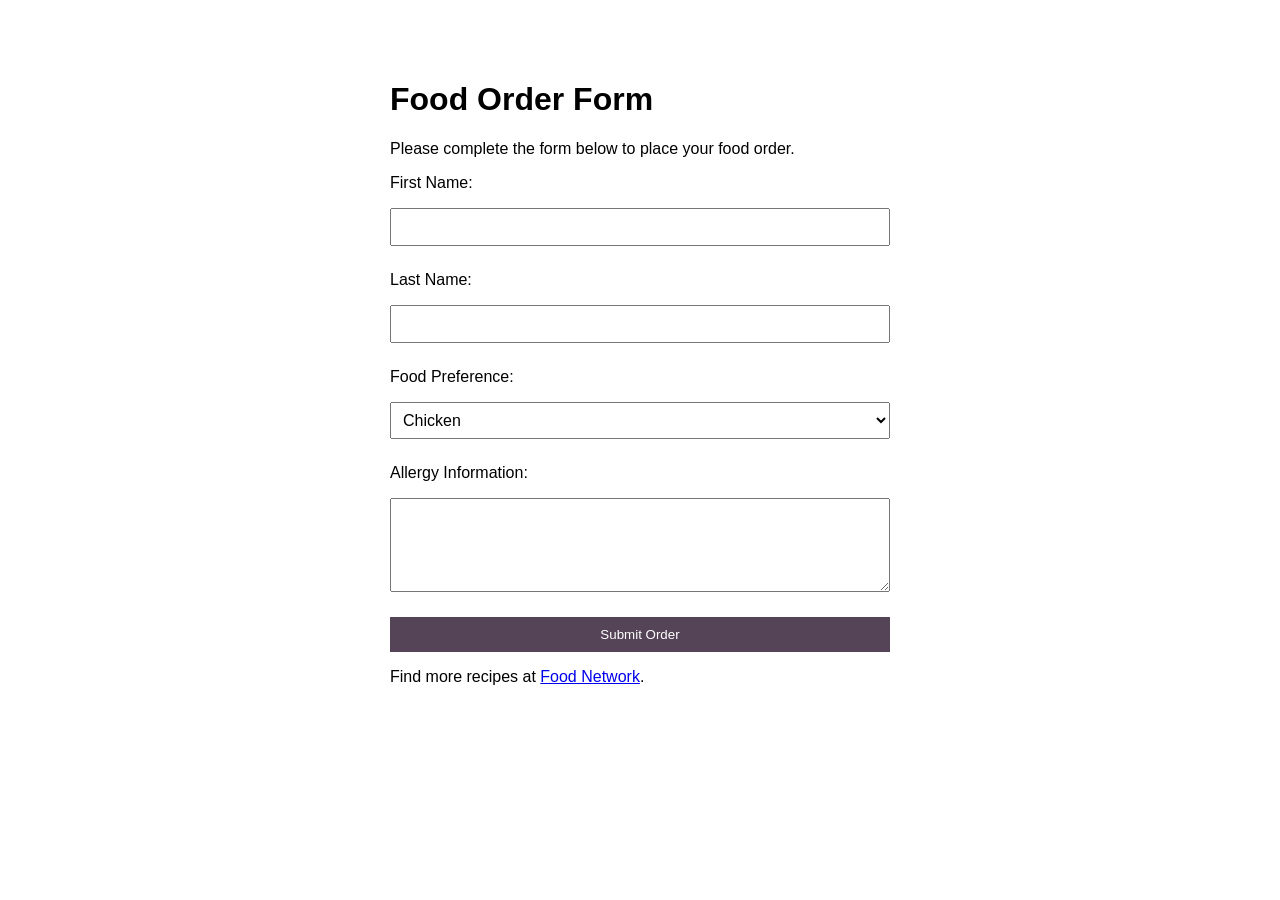
<file: week-04-html-forms/index.html>
<!DOCTYPE html>
<html lang="en">
<head>
    <meta charset="UTF-8">
    <meta name="viewport" content="width=device-width, initial-scale=1.0">
    <title>Food Order Form</title>
    <link rel="stylesheet" href="style.css">
</head>
<body>
    <h1>Food Order Form</h1>
    <p>Please complete the form below to place your food order.</p>

    <form action="#" method="post">
        <label for="firstName">First Name:</label>
        <input type="text" id="firstName" name="firstName"
               minlength="2" maxlength="30" required>

        <label for="lastName">Last Name:</label>
        <input type="text" id="lastName" name="lastName"
               minlength="2" maxlength="30" required>

        <label for="food">Food Preference:</label>
        <select id="food" name="food">
            <option value="chicken">Chicken</option>
            <option value="beef">Beef</option>
            <option value="fish">Fish</option>
        </select>

        <label for="allergies">Allergy Information:</label>
        <textarea id="allergies" name="allergies" rows="4"></textarea>

        <button type="submit">Submit Order</button>
    </form>

    <p>Find more recipes at <a href="https://www.foodnetwork.com">Food Network</a>.</p>
</body>
</html>
</file>
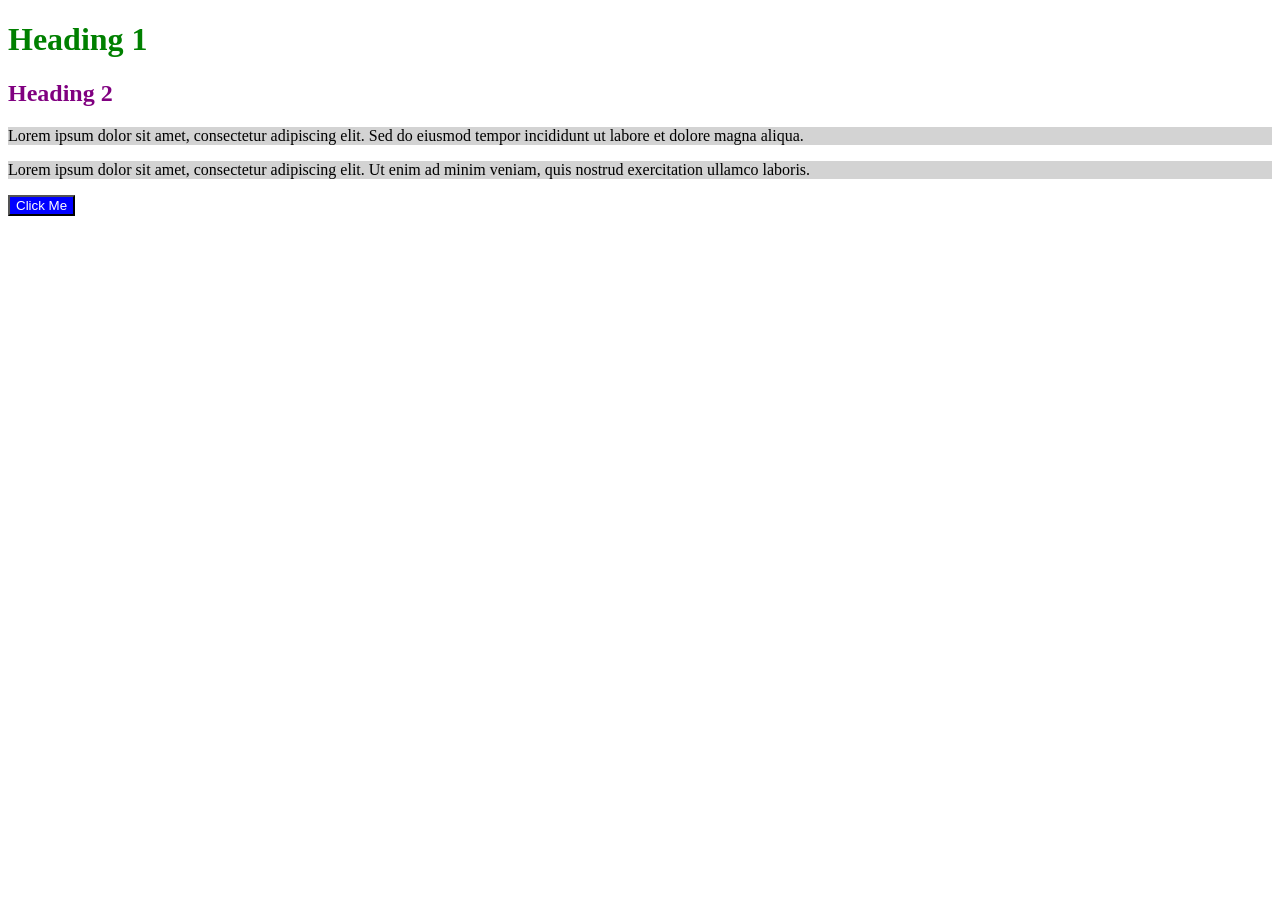
<file: week-05-css-colors/index.html>
<!DOCTYPE html>
<html lang="en">
<head>
        <meta charset="UTF-8">
        <meta name="viewport" content="width=device-width, initial-scale=1.0">
        <title>Document</title>
        <link rel="stylesheet" href="style.css">
</head>
<body>

<h1>Heading 1</h1>
<h2>Heading 2</h2>

<p>Lorem ipsum dolor sit amet, consectetur adipiscing elit. Sed do eiusmod tempor incididunt ut labore et dolore magna aliqua.</p>

<p>Lorem ipsum dolor sit amet, consectetur adipiscing elit. Ut enim ad minim veniam, quis nostrud exercitation ullamco laboris.</p>

<button>Click Me</button>

        
</body>
</html>
</file>
<file: week-04-html-forms/style.css>
body {
    font-family: Arial, sans-serif;
    max-width: 500px;
    margin: 40px auto;
    padding: 20px;
}

form {
    display: flex;
    flex-direction: column;
    gap: 10px;
}
label {
    margin-bottom: 6px;
}

input, select, textarea {
    padding: 8px;
    font-size: 16px;
    margin-bottom: 15px;
}

button {
    background-color: #554457;
    color: white;
    padding: 10px;
    border: none;
    cursor: pointer;
}
</file>
<file: week-05-css-colors/style.css>
h1 {
  color: green;
}

h2 {
  color: purple;
}

p {
  background-color: lightgray;
  color: black;
}

button {
  background-color: blue;
  color: white;
}
</file>
